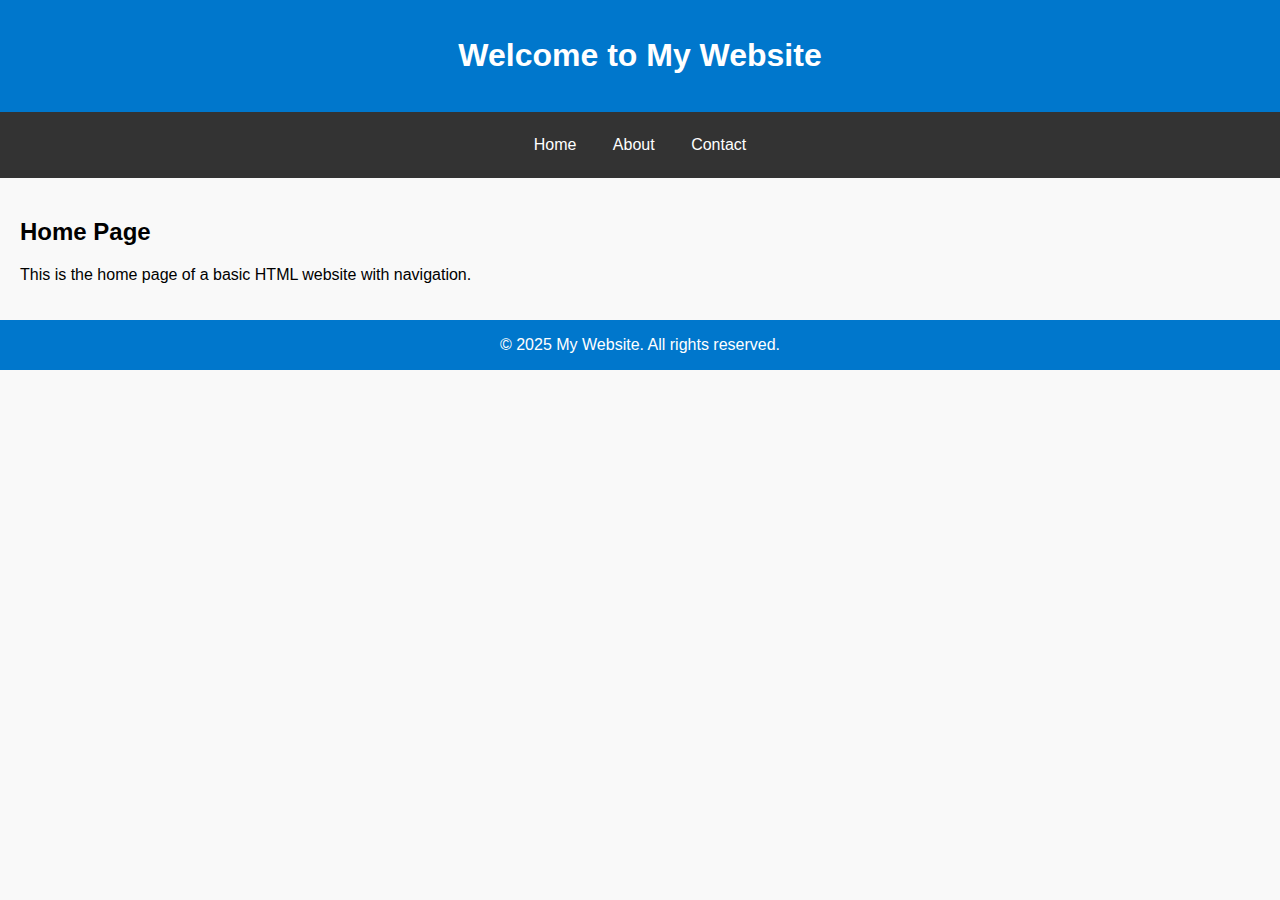
<file: migrating/index.html>
<!DOCTYPE html>
<html lang="en">
<head>
    <meta charset="UTF-8">
    <meta name="viewport" content="width=device-width, initial-scale=1.0">
    <title>Home | My Website</title>
    <style>
        body {
            font-family: Arial, sans-serif;
            margin: 0;
            background-color: #f9f9f9;
        }
        header, footer {
            background-color: #0077cc;
            color: white;
            text-align: center;
            padding: 1em;
        }
        nav {
            background-color: #333;
            text-align: center;
            padding: 0.5em;
        }
        nav a {
            color: white;
            text-decoration: none;
            padding: 1em;
            display: inline-block;
        }
        nav a:hover {
            background-color: #555;
        }
        main {
            padding: 20px;
        }
    </style>
</head>
<body>

    <header>
        <h1>Welcome to My Website</h1>
    </header>

    <nav>
        <a href="index.html">Home</a>
        <a href="about.html">About</a>
        <a href="contact.html">Contact</a>
    </nav>

    <main>
        <h2>Home Page</h2>
        <p>This is the home page of a basic HTML website with navigation.</p>
    </main>

    <footer>
        &copy; 2025 My Website. All rights reserved.
    </footer>

</body>
</html>
</file>
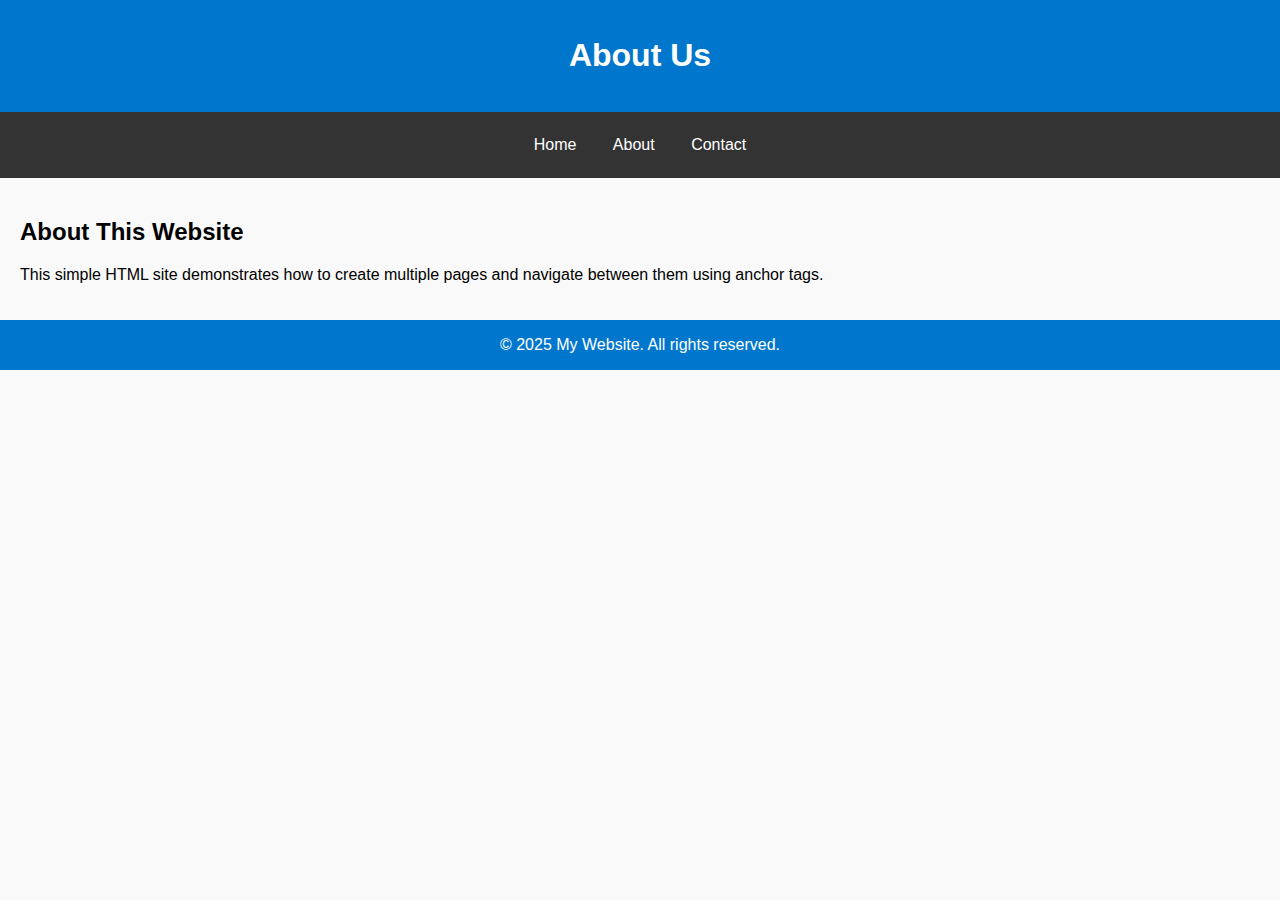
<file: migrating/about.html>
<!DOCTYPE html>
<html lang="en">
<head>
    <meta charset="UTF-8">
    <meta name="viewport" content="width=device-width, initial-scale=1.0">
    <title>About | My Website</title>
    <style>
        body {
            font-family: Arial, sans-serif;
            margin: 0;
            background-color: #f9f9f9;
        }
        header, footer {
            background-color: #0077cc;
            color: white;
            text-align: center;
            padding: 1em;
        }
        nav {
            background-color: #333;
            text-align: center;
            padding: 0.5em;
        }
        nav a {
            color: white;
            text-decoration: none;
            padding: 1em;
            display: inline-block;
        }
        nav a:hover {
            background-color: #555;
        }
        main {
            padding: 20px;
        }
    </style>
</head>
<body>

    <header>
        <h1>About Us</h1>
    </header>

    <nav>
        <a href="index.html">Home</a>
        <a href="about.html">About</a>
        <a href="contact.html">Contact</a>
    </nav>

    <main>
        <h2>About This Website</h2>
        <p>This simple HTML site demonstrates how to create multiple pages and navigate between them using anchor tags.</p>
    </main>

    <footer>
        &copy; 2025 My Website. All rights reserved.
    </footer>

</body>
</html>
</file>
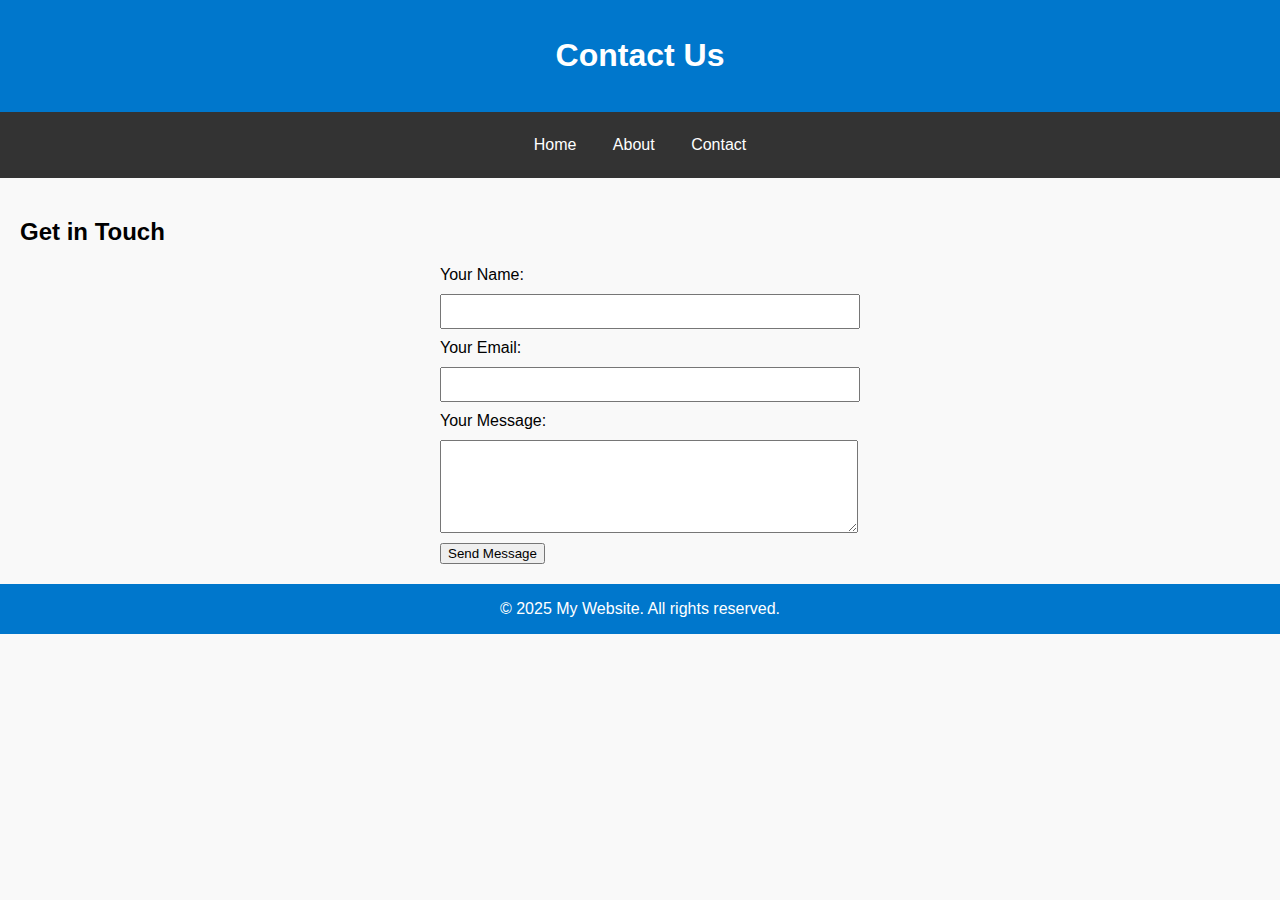
<file: migrating/contack.html>
<!DOCTYPE html>
<html lang="en">
<head>
    <meta charset="UTF-8">
    <meta name="viewport" content="width=device-width, initial-scale=1.0">
    <title>Contact | My Website</title>
    <style>
        body {
            font-family: Arial, sans-serif;
            margin: 0;
            background-color: #f9f9f9;
        }
        header, footer {
            background-color: #0077cc;
            color: white;
            text-align: center;
            padding: 1em;
        }
        nav {
            background-color: #333;
            text-align: center;
            padding: 0.5em;
        }
        nav a {
            color: white;
            text-decoration: none;
            padding: 1em;
            display: inline-block;
        }
        nav a:hover {
            background-color: #555;
        }
        main {
            padding: 20px;
        }
        form {
            max-width: 400px;
            margin: auto;
        }
        label, input, textarea {
            display: block;
            width: 100%;
            margin-bottom: 10px;
        }
        input, textarea {
            padding: 8px;
        }
    </style>
</head>
<body>

    <header>
        <h1>Contact Us</h1>
    </header>

    <nav>
        <a href="index.html">Home</a>
        <a href="about.html">About</a>
        <a href="contact.html">Contact</a>
    </nav>

    <main>
        <h2>Get in Touch</h2>
        <form>
            <label for="name">Your Name:</label>
            <input type="text" id="name" name="name" required>

            <label for="email">Your Email:</label>
            <input type="email" id="email" name="email" required>

            <label for="message">Your Message:</label>
            <textarea id="message" name="message" rows="5" required></textarea>

            <button type="submit">Send Message</button>
        </form>
    </main>

    <footer>
        &copy; 2025 My Website. All rights reserved.
    </footer>

</body>
</html>
</file>
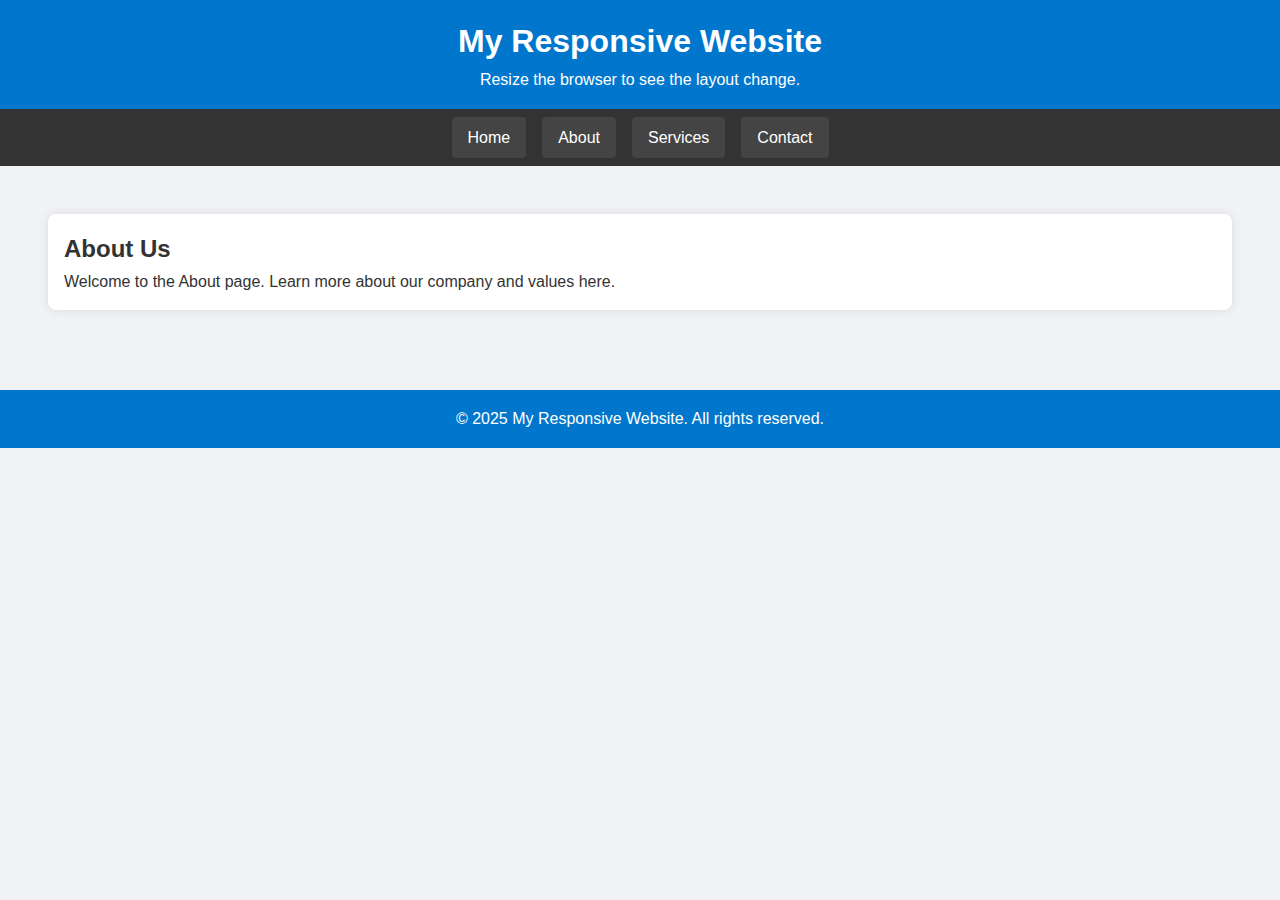
<file: ResponsiveSite/about.html>
<!DOCTYPE html>
<html lang="en">
<head>
    <meta charset="UTF-8" />
    <meta name="viewport" content="width=device-width, initial-scale=1" />
    <title>About | My Responsive Website</title>
    <link rel="stylesheet" href="style.css" />
</head>
<body>

    <header>
        <h1>My Responsive Website</h1>
        <p>Resize the browser to see the layout change.</p>
    </header>

    <nav>
        <ul>
            <li><a href="index.html">Home</a></li>
            <li><a href="about.html">About</a></li>
            <li><a href="services.html">Services</a></li>
            <li><a href="contact.html">Contact</a></li>
        </ul>
    </nav>

    <div class="container">
        <div class="box">
            <h2>About Us</h2>
            <p>Welcome to the About page. Learn more about our company and values here.</p>
        </div>
    </div>

    <footer>
        &copy; 2025 My Responsive Website. All rights reserved.
    </footer>

</body>
</html>
</file>
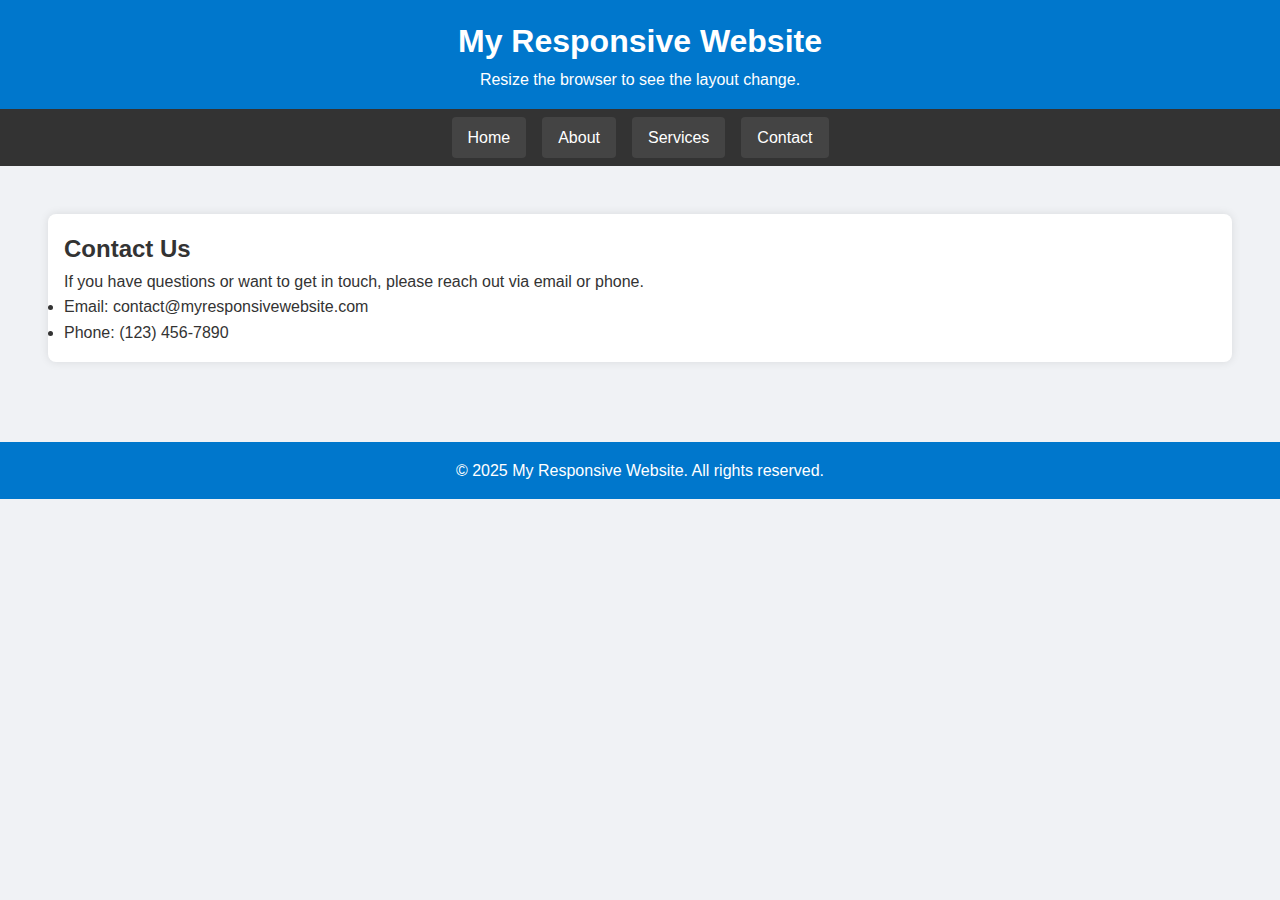
<file: ResponsiveSite/contact.html>
<!DOCTYPE html>
<html lang="en">
<head>
    <meta charset="UTF-8" />
    <meta name="viewport" content="width=device-width, initial-scale=1" />
    <title>Contact | My Responsive Website</title>
    <link rel="stylesheet" href="style.css" />
</head>
<body>

    <header>
        <h1>My Responsive Website</h1>
        <p>Resize the browser to see the layout change.</p>
    </header>

    <nav>
        <ul>
            <li><a href="index.html">Home</a></li>
            <li><a href="about.html">About</a></li>
            <li><a href="services.html">Services</a></li>
            <li><a href="contact.html">Contact</a></li>
        </ul>
    </nav>

    <div class="container">
        <div class="box">
            <h2>Contact Us</h2>
            <p>If you have questions or want to get in touch, please reach out via email or phone.</p>
            <ul>
                <li>Email: contact@myresponsivewebsite.com</li>
                <li>Phone: (123) 456-7890</li>
            </ul>
        </div>
    </div>

    <footer>
        &copy; 2025 My Responsive Website. All rights reserved.
    </footer>

</body>
</html>
</file>
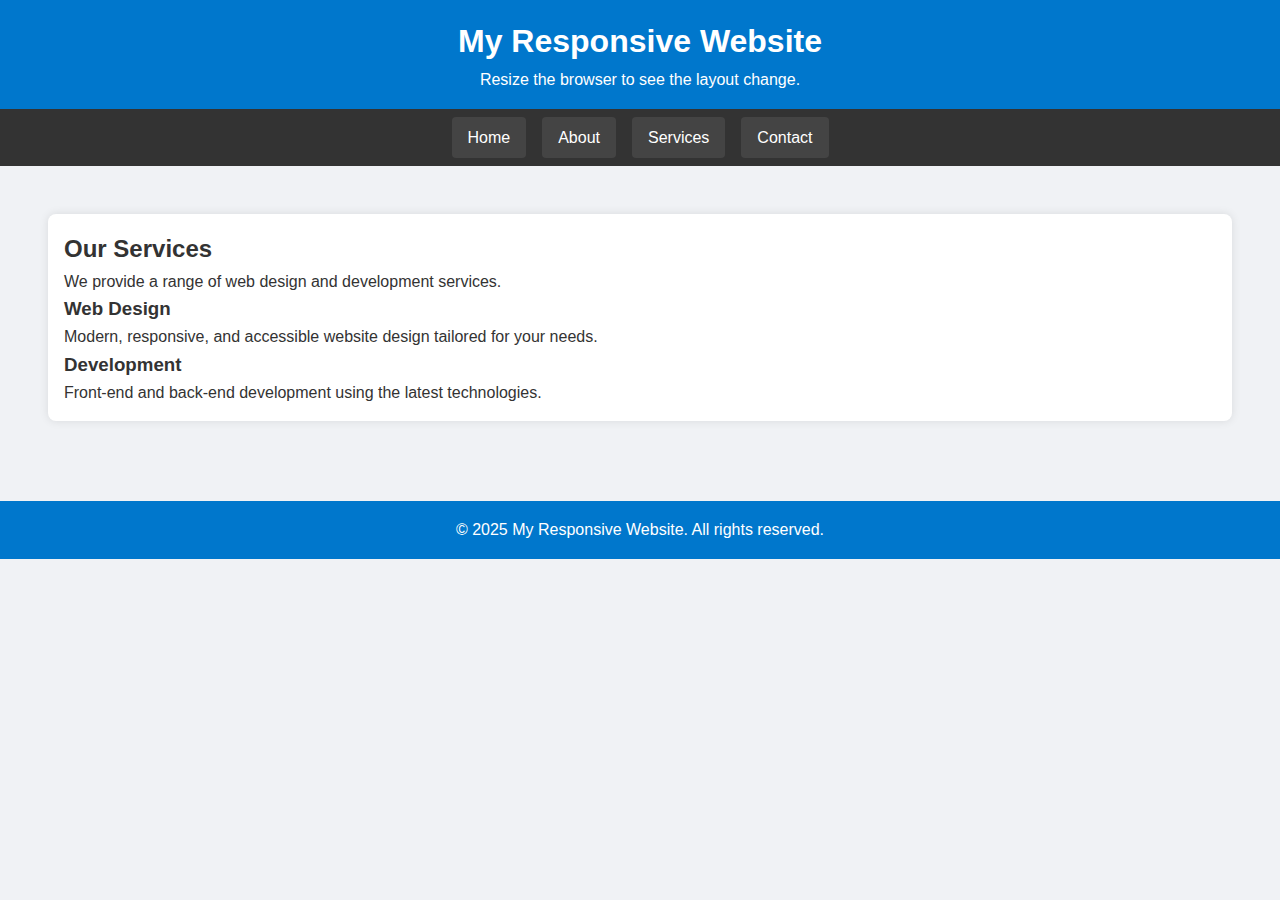
<file: ResponsiveSite/services.html>
<!DOCTYPE html>
<html lang="en">
<head>
    <meta charset="UTF-8" />
    <meta name="viewport" content="width=device-width, initial-scale=1" />
    <title>Services | My Responsive Website</title>
    <link rel="stylesheet" href="style.css" />
</head>
<body>

    <header>
        <h1>My Responsive Website</h1>
        <p>Resize the browser to see the layout change.</p>
    </header>

    <nav>
        <ul>
            <li><a href="index.html">Home</a></li>
            <li><a href="about.html">About</a></li>
            <li><a href="services.html">Services</a></li>
            <li><a href="contact.html">Contact</a></li>
        </ul>
    </nav>

    <div class="container">
        <div class="box">
            <h2>Our Services</h2>
            <p>We provide a range of web design and development services.</p>

            <h3>Web Design</h3>
            <p>Modern, responsive, and accessible website design tailored for your needs.</p>

            <h3>Development</h3>
            <p>Front-end and back-end development using the latest technologies.</p>
        </div>
    </div>

    <footer>
        &copy; 2025 My Responsive Website. All rights reserved.
    </footer>

</body>
</html>
</file>
<file: ResponsiveSite/style.css>
/* style.css */
* {
    margin: 0;
    padding: 0;
    box-sizing: border-box;
}

body {
    font-family: Arial, sans-serif;
    line-height: 1.6;
    background-color: #f0f2f5;
    color: #333;
}

header {
    background-color: #0077cc;
    color: #fff;
    padding: 1rem;
    text-align: center;
}

nav {
    background-color: #333;
}

nav ul {
    display: flex;
    flex-wrap: wrap;
    justify-content: center;
    list-style: none;
}

nav ul li {
    margin: 0.5rem;
}

nav ul li a {
    color: white;
    text-decoration: none;
    padding: 0.5rem 1rem;
    display: inline-block;
    background-color: #444;
    border-radius: 4px;
    transition: background-color 0.3s ease;
}

nav ul li a:hover,
nav ul li a:focus {
    background-color: #555;
}

.container {
    display: flex;
    flex-wrap: wrap;
    justify-content: space-between;
    padding: 2rem;
}

.box {
    flex: 1 1 300px;
    background-color: white;
    padding: 1rem;
    margin: 1rem;
    border-radius: 8px;
    box-shadow: 0 0 10px rgba(0,0,0,0.1);
}

img.responsive-img {
    max-width: 100%;
    height: auto;
    border-radius: 8px;
}

footer {
    background-color: #0077cc;
    color: white;
    text-align: center;
    padding: 1rem;
    margin-top: 2rem;
}

@media (max-width: 600px) {
    nav ul {
        flex-direction: column;
        align-items: center;
    }

    .container {
        flex-direction: column;
        padding: 1rem;
    }

    .box {
        margin: 0.5rem 0;
    }
}
</file>
